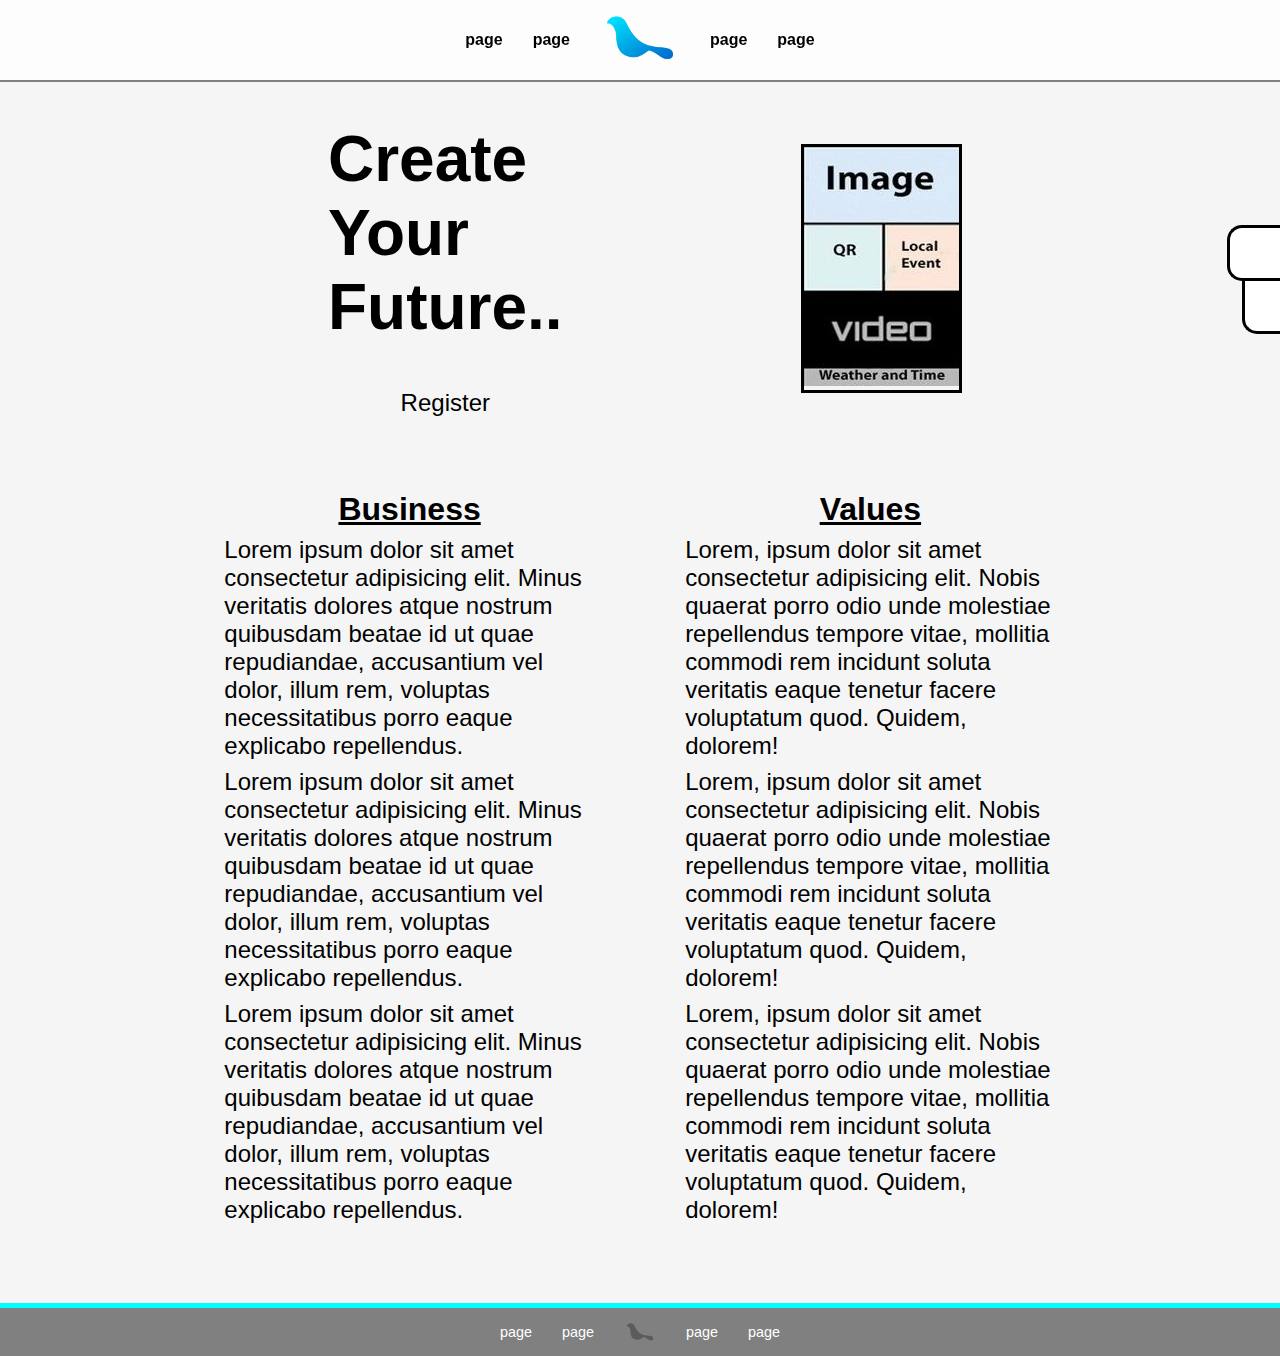
<file: CarrierPigeonMinimalist/index.html>
<!DOCTYPE html>
<html lang="en">

<head>
    <meta charset="UTF-8">
    <meta http-equiv="X-UA-Compatible" content="IE=edge">
    <meta name="viewport" content="width=device-width, initial-scale=1.0">
    <title>Carrier Pigeon</title>
    <link rel="icon" href="Images/CPLogo.png">
    <link rel="stylesheet" href="index.css">
</head>

<body>
    
    <nav>
        <a href="#">page</a>
        <a href="#">page</a>
        <a href="#"><img src="Images/CPLogo.png" alt="Carrier Pigeon Logo"></a>
        <a href="#">page</a>
        <a href="#">page</a>
    </nav>

    <div class="contact">

    </div>
    <div class="socials">
        
    </div>

    <main>
        <div class="slogan">
            <p id="Slogan"><strong>Create<br>Your<br>Future..</strong></p>
            <div class="registerButton">
                <a href="#">Register</a>
                <!--<a href="#">Register</a>-->
            </div>
        </div>
        <div class="sloganImage">
                <img id="BoardContent" src="Images/example.jpg">
            </div>
        </div>
    </main>

    <div class="about">
        <div class="business">
            <h1>Business</h1>
            <p>Lorem ipsum dolor sit amet consectetur adipisicing elit. Minus veritatis dolores atque nostrum quibusdam beatae id ut quae repudiandae, accusantium vel dolor, illum rem, voluptas necessitatibus porro eaque explicabo repellendus.</p>
            <p>Lorem ipsum dolor sit amet consectetur adipisicing elit. Minus veritatis dolores atque nostrum quibusdam beatae id ut quae repudiandae, accusantium vel dolor, illum rem, voluptas necessitatibus porro eaque explicabo repellendus.</p>
            <p>Lorem ipsum dolor sit amet consectetur adipisicing elit. Minus veritatis dolores atque nostrum quibusdam beatae id ut quae repudiandae, accusantium vel dolor, illum rem, voluptas necessitatibus porro eaque explicabo repellendus.</p>
        </div>
        <div class="valuePropersitions">
            <h1>Values</h1>
            <p>Lorem, ipsum dolor sit amet consectetur adipisicing elit. Nobis quaerat porro odio unde molestiae repellendus tempore vitae, mollitia commodi rem incidunt soluta veritatis eaque tenetur facere voluptatum quod. Quidem, dolorem!</p>
            <p>Lorem, ipsum dolor sit amet consectetur adipisicing elit. Nobis quaerat porro odio unde molestiae repellendus tempore vitae, mollitia commodi rem incidunt soluta veritatis eaque tenetur facere voluptatum quod. Quidem, dolorem!</p>
            <p>Lorem, ipsum dolor sit amet consectetur adipisicing elit. Nobis quaerat porro odio unde molestiae repellendus tempore vitae, mollitia commodi rem incidunt soluta veritatis eaque tenetur facere voluptatum quod. Quidem, dolorem!</p>
        </div>
    </div>

    <footer>
        <a href="#">page</a>
        <a href="#">page</a>
        <img src="Images/CPGrey.png" alt="Carrier Pigeon Logo">
        <a href="#">page</a>
        <a href="#">page</a>
    </footer>

</body>

</html>
</file>
<file: CarrierPigeonMinimalist/index.css>
body{
    font-family: Helvetica, sans-serif;;
    margin: 0;
    background: whitesmoke;
}



nav{
    z-index: 200;
    position: fixed;
    height: 5rem;
    width: 100%;
    background: rgba(255, 255, 255, 0.8);
    /* border-radius: 0 0 20px 20px; */
    display: flex;
    justify-content: center;
    align-items: center;
    top: 0;left: 0;right: 0;
    border: solid grey;
    border-width: 0 0 2px 0;
}
.NavBlock{
    position: absolute;
    top: 0;
    left: 0;
    z-index: -90;
    background: whitesmoke;
    height: 5rem;
    width: 100%;
}
nav a{
    transition: .2s;
    margin: 0 15px 0 15px;
    color: black;
    font-weight: 700;
    text-decoration: none;
}
nav a:hover{
    text-shadow: 0 0 10px cyan;
}
nav img{
    height: 5rem;
    width: 5rem;
    transition: 0.6s;
}
nav img:hover{
    filter: drop-shadow(0 0 7px #fff);
}



.contact{
    position: fixed;
    bottom: calc(75% - 56px);
    right: 0;
    width: 50px;
    height: 50px;
    background: white;
    border-radius: 15px 0 0 15px;
    border: solid black;
    border-width: 3px 0 3px 3px;
}
.socials{
    position: fixed;
    bottom: calc(75% - 109px);
    right: 0;
    width: 35px;
    height: 50px;
    background: white;
    border-radius: 0 0 0 15px;
    border: solid black;
    border-width: 0 0 3px 3px;
}



main{
    display: flex;
    width: 86%;
    margin: 7rem 7% 0 7%;
    justify-content:space-evenly;
    flex-wrap: wrap;
    align-items:center;
}
main div{
    min-width: fit-content;
}
main .slogan #Slogan{
    margin: 10px;
    font-size: 4rem;
}
main .slogan .registerButton{
    display: flex;
    justify-content: center;
    margin: 0 0 20px 0;
    height: 50px;
}
main .slogan .registerButton a{
    text-decoration: none;
    color: black;
    padding: 35px;
    font-size: 1.5rem;
}
main .sloganImage{
    border: 3px solid black;
    /*margin: 50px;*/
}



.about{
    display: flex;
    width: 72%;
    background-color: whitesmoke;
    margin: 2rem 0 0 0;
    padding: 0 14% 4rem 14%;
    flex-wrap: wrap;
    justify-content:space-evenly;
    flex-wrap: wrap;
    align-items:center;
}
.about div{
    min-width: calc(36% + 30px);
    flex: 1;
    margin: 15px;
}
.about h1{
    text-decoration: 3px underline black;
    text-align: center;
    margin: 20px 0 0 0;
}
.about p{
    margin: 8px 0 0 4%;
    padding: 0 7% 0 3%;
    display: block;
    font-size: 1.5rem;
}



footer{
    position: static;
    display: flex;
    justify-content: center;
    align-items: center;
    bottom: 0;left: 0;right: 0;
    height: 3rem;
    width: 100%;
    background: grey;
    border: solid cyan;
    border-width: 5px 0 0 0;
}
footer a{
    transition: .2s;
    margin: 0 15px 0 15px;
    font-size: 0.9rem;
    color: white;
    text-decoration: none;    
}
footer a:hover{
    text-shadow: 0 0 10px cyan;
}
footer img{
    margin: 0 15px 0 15px;
    height: 2rem;
    width: 2rem;
    transition: 0.4s;
}
footer img:hover{
    filter: drop-shadow(0 0 10px cyan);
    content: url("Images/CPLogo.png");
    height: 2rem;
    width: 2rem;
}
</file>
